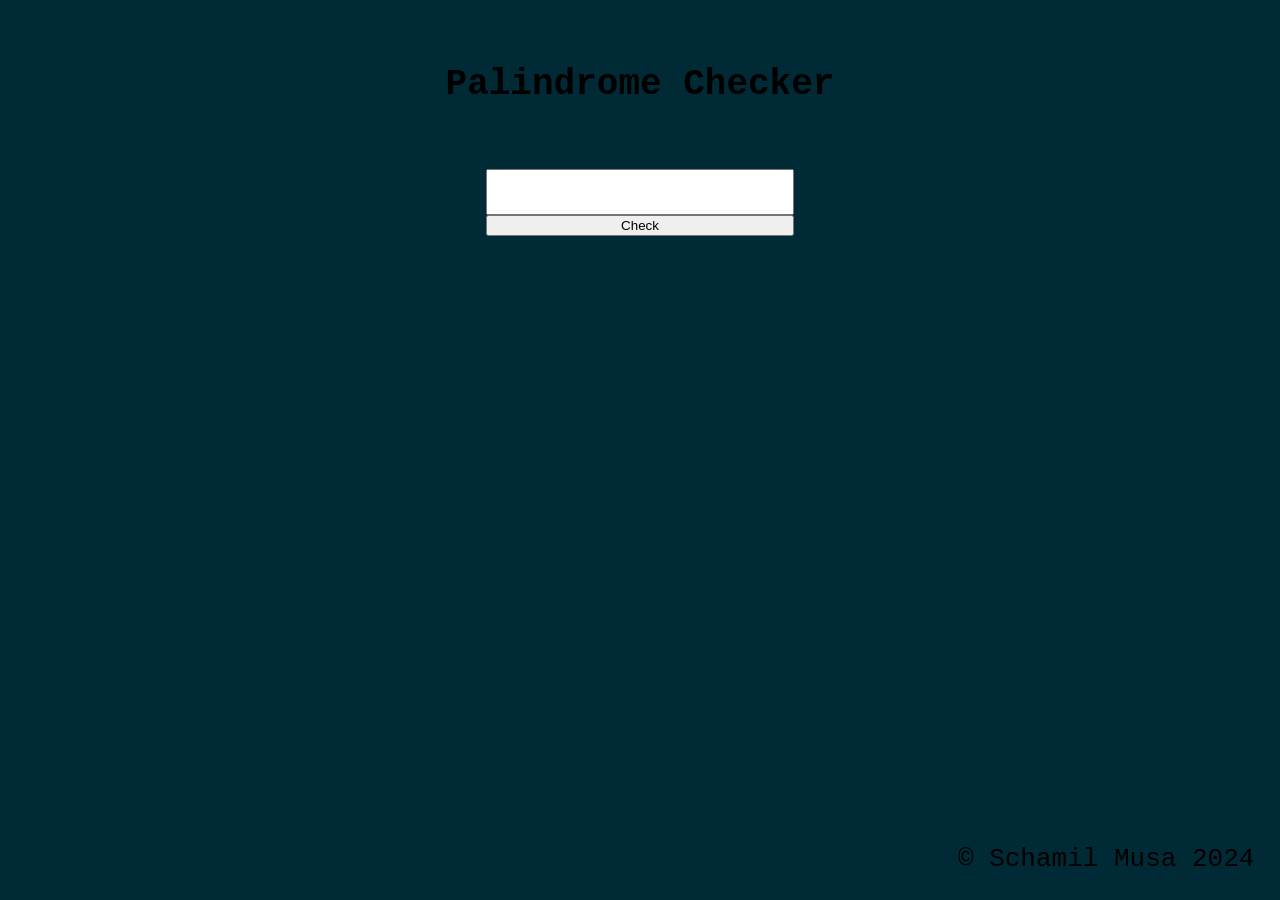
<file: index.html>
<!DOCTYPE html>
<html lang="en">
<head>
    <meta charset="UTF-8">
    <meta name="viewport" content="width=device-width, initial-scale=1.0">
    <link rel="stylesheet" href="style.css">
    <title>Palindrome checker</title>
</head>

<body>
  <header>
    <h1 id="title">Palindrome Checker</h1>
  </header>
    <form id="palindromeForm">
        <input id="text-input" type="text" >
        </input>
          <button id="check-btn" type="submit">Check</button>
          <div id="result"></div>
          <script src="script.js" defer></script> 
        </form>
       
  <footer>
    <p id="autor">© Schamil Musa 2024</p>
  </footer>
</body>

</html>
</file>
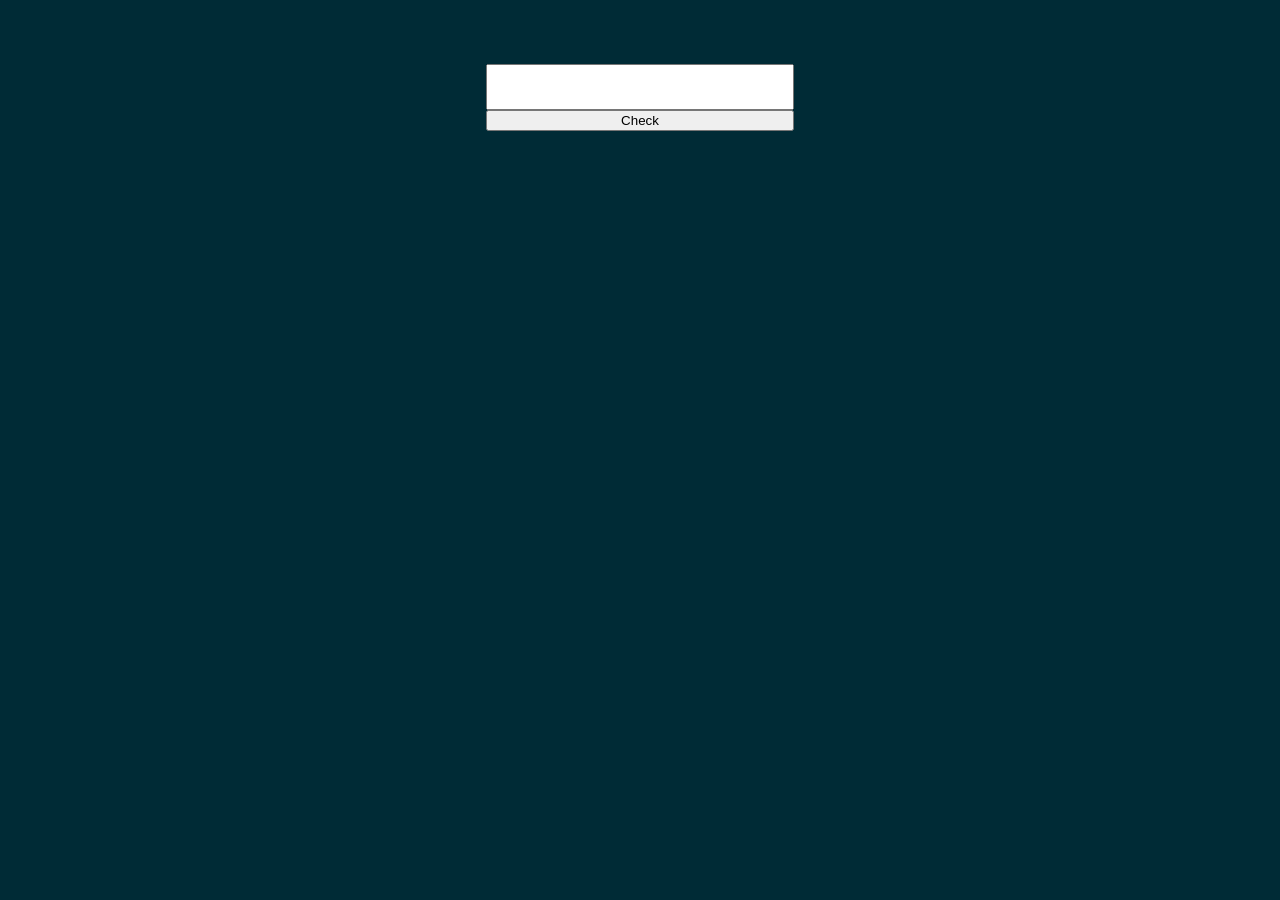
<file: home.html>
<!DOCTYPE html>
<html lang="en">
<head>
    <meta charset="UTF-8">
    <meta name="viewport" content="width=device-width, initial-scale=1.0">
    <link rel="stylesheet" href="style.css">
    <title>Palindrome checker</title>
</head>
<body>
    <form id="palindromeForm">
        <input id="text-input" type="text" >
        </input>
          <button id="check-btn" type="submit">Check</button>
          <div id="result"></div>
          <script src="script.js" defer></script> 
        </form>
       
</body>

</html>
</file>
<file: style.css>
body {
    height: 100%;
    margin: 0;
    display: flex;
    justify-content: center;
    align-items: center;
    background:  #002b36;
    display: block;
}
form {
  text-align: center;
  margin-top: 5%;
}
#result {
    color:red;
    font-size: 36px;
    font-family:'Courier New', Courier, monospace;
}

#title {
    text-align: center;
    margin-top: 5%;
    font-family:'Courier New', Courier, monospace;
    font-size: 36px;
}

input {
    width: 300px;
    height: 40px;
    font-size: 36px
}
button {
    display: block;
    margin: 0 auto;
    width: 308px;
}
footer {

}

#autor {
    font-family: 'Courier New', Courier, monospace;
    font-size: 26px;
    text-align: right;
    margin-right: 2%;
    position: fixed;
    bottom: 0;
    right: 0;
}
</file>
